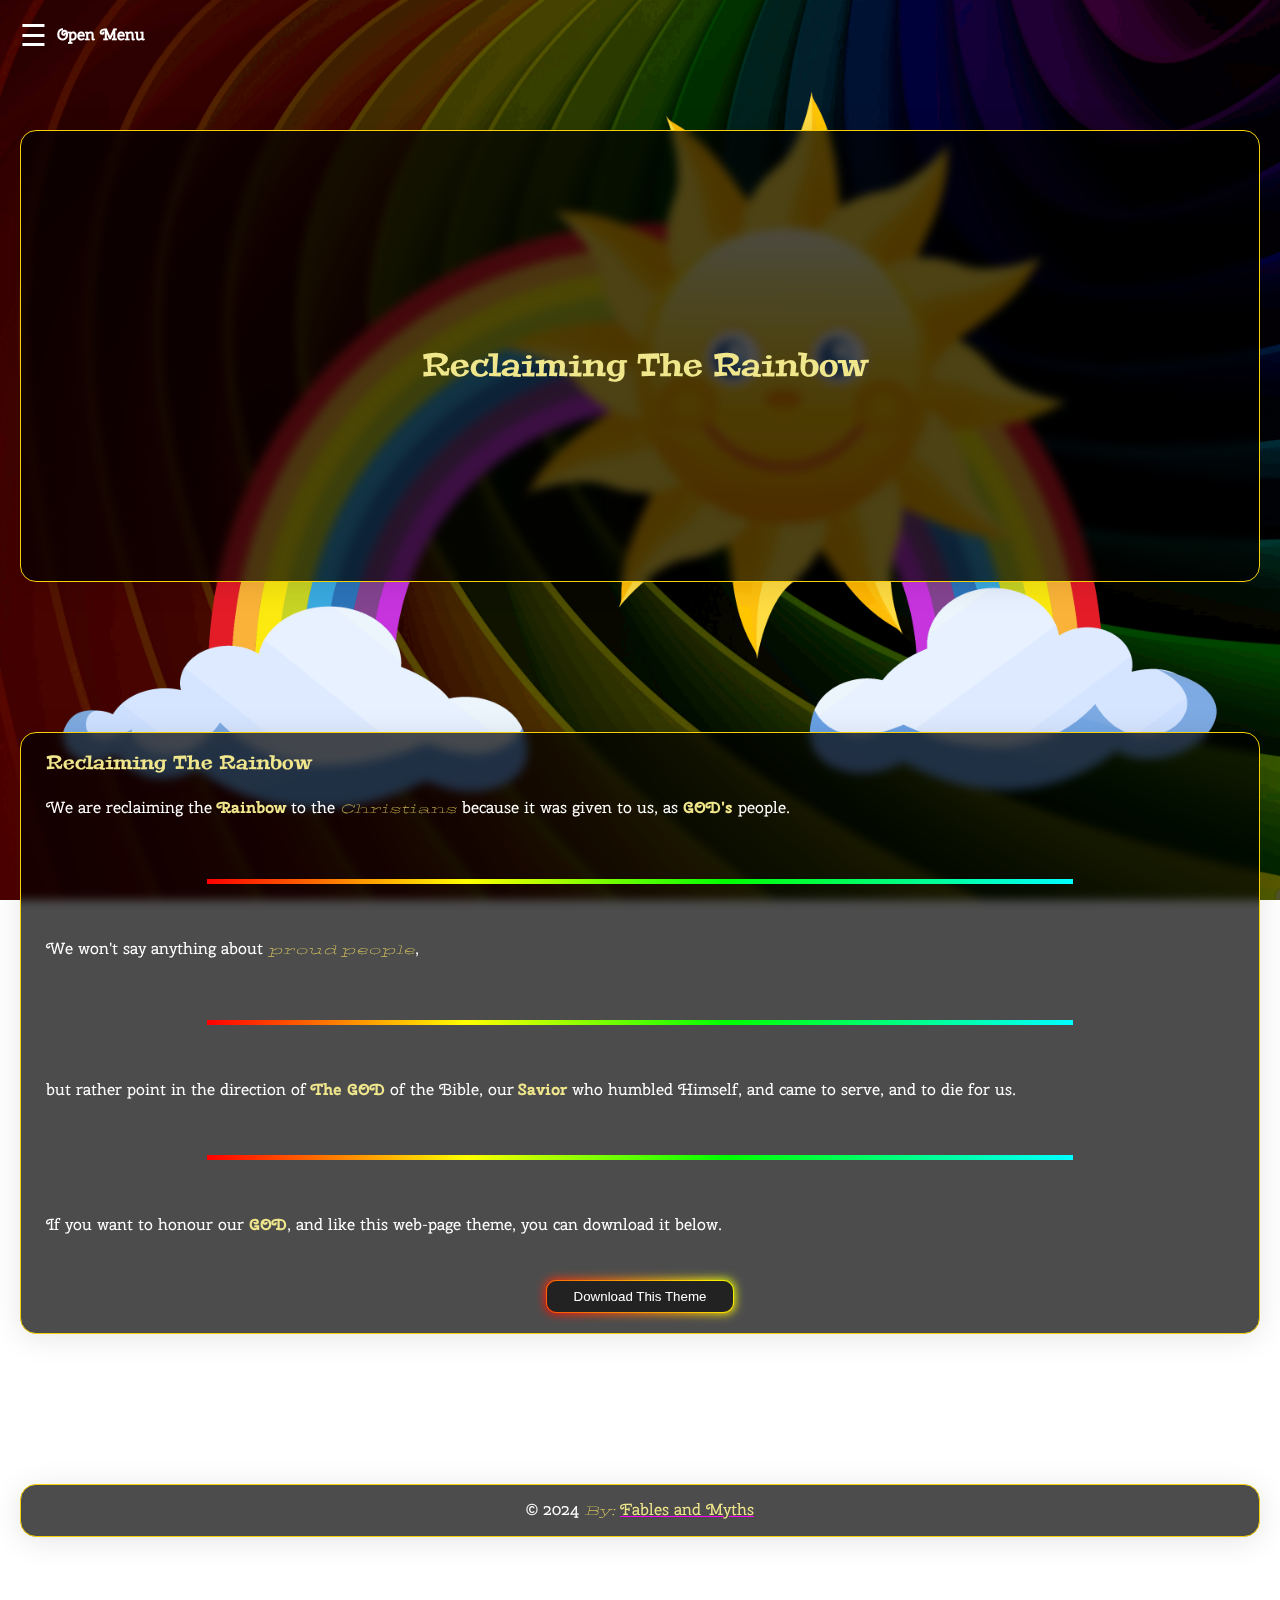
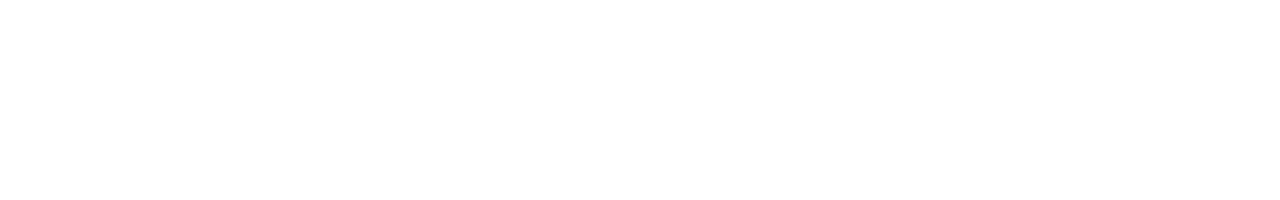
<file: index.html>
<!DOCTYPE html>
<html lang="en">

<head>
  <meta charset="UTF-8">
  <link rel="stylesheet" href="https://cdnjs.cloudflare.com/ajax/libs/font-awesome/6.5.2/css/all.min.css">
  <meta name="viewport" content="width=device-width, initial-scale=1.0">
  <link rel="stylesheet" href="./assets/css/rainbow.css">
  <title>Rainbow</title>
  <style>

  </style>
</head>

<body>
  <!-- * Navbar -->
  <div class="content-container">
    <div class="content">
      <main>
        <aside class="icon-open-row">
          <div class="icon-open-container">
            <div class="icon-open-col-1">☰</div>

            <div class="icon-open-col-2">Open Menu</div>
          </div>
        </aside>
      </main>
    </div>
  </div>

  <div class="off-canvas">
    <div class="off-canvas-header">
      <h4 class="off-canvas-title">Menu</h4>
      <div aria-label="Close">
        <div class="icon-close"></div>
      </div>
    </div>

    <div class="off-canvas-body">
      <nav class="off-canvas-nav">
        <div class="list-level-0">
          <div class="list-item">
            <a href="#" class="link-level-1"> Home </a>
          </div>
          <div class="list-item">
            <a href="#" class="link-level-1">
              Services <span class="link-arrow">›</span>
            </a>
          </div>
          <div class="list-level-1">
            <div class="list-item">
              <a href="#" class="link-level-2">
                UX-Design <span class="link-arrow">›</span>
              </a>
            </div>
            <div class="list-level-2">
              <div class="list-item">
                <a href="#" class="link-level-3"> Screendesign </a>
              </div>
              <div class="list-level-3"></div>
            </div>
            <div class="list-item">
              <a href="#" class="link-level-2"> Webdesign </a>
            </div>
            <div class="list-item">
              <a href="#" class="link-level-2"> Content Marketing </a>
            </div>
          </div>
          <div class="list-item">
            <a href="#" class="link-level-1">
              Team <span class="link-arrow">›</span>
            </a>
          </div>
          <div class="list-level-1">
            <div class="list-item">
              <a href="#" class="link-level-2"> John </a>
            </div>
            <div class="list-item">
              <a href="#" class="link-level-2"> Peter </a>
            </div>
            <div class="list-item">
              <a href="#" class="link-level-2"> Michael </a>
            </div>
          </div>
          <div class="list-item">
            <a href="#" class="link-level-1"> Contact </a>
          </div>
        </div>
      </nav>
    </div>
  </div>

  <!-- * Header -->
  <header>
    <div class="flex-container">
      <h1>Reclaiming The Rainbow</h1>
    </div>
  </header>

  <!-- * Article -->
  <article>
    <div class="flex-container">
      <h3>Reclaiming The Rainbow</h3>
      <p>
        We are reclaiming the <strong>Rainbow</strong> to the <em>Christians</em> because it was given to us, as
        <strong>GOD's</strong> people.
      </p>
      <!-- * Divider -->
      <div class="divider-container">
        <div class="elementor-divider">
          <div class="elementor-divider-separator"></div>
        </div>
      </div>
      <p>
        We won't say anything about <em>proud people</em>,</p>
      <!-- * Divider -->
      <div class="divider-container">
        <div class="elementor-divider">
          <div class="elementor-divider-separator"></div>
        </div>
      </div>
      <p>
        but rather point in the direction of <strong>The GOD</strong>
        of the Bible, our <strong>Savior</strong> who humbled Himself, and came to serve, and to die for us.
      </p>
      <!-- * Divider -->
      <div class="divider-container">
        <div class="elementor-divider">
          <div class="elementor-divider-separator"></div>
        </div>
      </div>
      <p>
        If you want to honour our <strong>GOD</strong>, and like this web-page theme, you can download it below.
      </p>
      <div class="center">
        <!-- * Button !-->
        <a href="./dl/Rainbow.zip"><button class="button-85" role="button">Download This Theme</button></a>
      </div>
    </div>
  </article>

  <!-- * Footer -->
  <footer>
    <div class="flex-container">
      &copy; 2024 <em>By:</em> <a href="https://fablesandmyths.com/" target="_blank">Fables and Myths</a>
    </div>
  </footer>

  <script src="./assets/js/main-script.js"></script>
  <script async src="./assets/js/off-canvas-menu.js"></script>

</body>

</html>
</file>
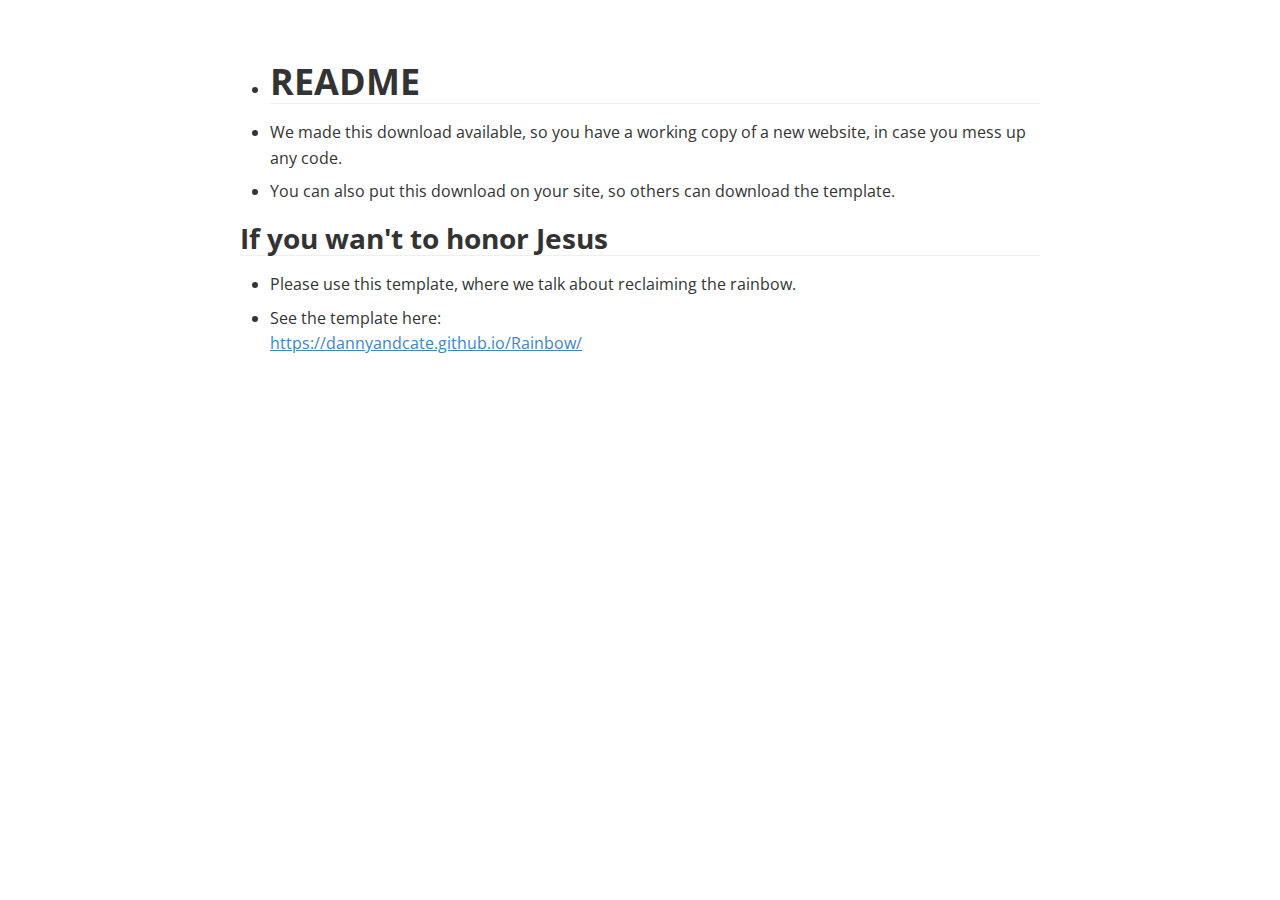
<file: dl/README.html>
<!doctype html>
<html>
<head>
<meta charset='UTF-8'><meta name='viewport' content='width=device-width initial-scale=1'>

<link href='https://fonts.googleapis.com/css?family=Open+Sans:400italic,700italic,700,400&subset=latin,latin-ext' rel='stylesheet' type='text/css' /><style type='text/css'>html {overflow-x: initial !important;}:root { --bg-color: #ffffff; --text-color: #333333; --select-text-bg-color: #B5D6FC; --select-text-font-color: auto; --monospace: "Lucida Console",Consolas,"Courier",monospace; --title-bar-height: 20px; }
.mac-os-11 { --title-bar-height: 28px; }
html { font-size: 14px; background-color: var(--bg-color); color: var(--text-color); font-family: "Helvetica Neue", Helvetica, Arial, sans-serif; -webkit-font-smoothing: antialiased; }
h1, h2, h3, h4, h5 { white-space: pre-wrap; }
body { margin: 0px; padding: 0px; height: auto; inset: 0px; font-size: 1rem; line-height: 1.42857; overflow-x: hidden; background: inherit; }
iframe { margin: auto; }
a.url { word-break: break-all; }
a:active, a:hover { outline: 0px; }
.in-text-selection, ::selection { text-shadow: none; background: var(--select-text-bg-color); color: var(--select-text-font-color); }
#write { margin: 0px auto; height: auto; width: inherit; word-break: normal; overflow-wrap: break-word; position: relative; white-space: normal; overflow-x: visible; padding-top: 36px; }
#write.first-line-indent p { text-indent: 2em; }
#write.first-line-indent li p, #write.first-line-indent p * { text-indent: 0px; }
#write.first-line-indent li { margin-left: 2em; }
.for-image #write { padding-left: 8px; padding-right: 8px; }
body.typora-export { padding-left: 30px; padding-right: 30px; }
.typora-export .footnote-line, .typora-export li, .typora-export p { white-space: pre-wrap; }
.typora-export .task-list-item input { pointer-events: none; }
@media screen and (max-width: 500px) {
  body.typora-export { padding-left: 0px; padding-right: 0px; }
  #write { padding-left: 20px; padding-right: 20px; }
}
#write li > figure:last-child { margin-bottom: 0.5rem; }
#write ol, #write ul { position: relative; }
img { max-width: 100%; vertical-align: middle; image-orientation: from-image; }
button, input, select, textarea { color: inherit; font: inherit; }
input[type="checkbox"], input[type="radio"] { line-height: normal; padding: 0px; }
*, ::after, ::before { box-sizing: border-box; }
#write h1, #write h2, #write h3, #write h4, #write h5, #write h6, #write p, #write pre { width: inherit; }
#write h1, #write h2, #write h3, #write h4, #write h5, #write h6, #write p { position: relative; }
p { line-height: inherit; }
h1, h2, h3, h4, h5, h6 { break-after: avoid-page; break-inside: avoid; orphans: 4; }
p { orphans: 4; }
h1 { font-size: 2rem; }
h2 { font-size: 1.8rem; }
h3 { font-size: 1.6rem; }
h4 { font-size: 1.4rem; }
h5 { font-size: 1.2rem; }
h6 { font-size: 1rem; }
.md-math-block, .md-rawblock, h1, h2, h3, h4, h5, h6, p { margin-top: 1rem; margin-bottom: 1rem; }
.hidden { display: none; }
.md-blockmeta { color: rgb(204, 204, 204); font-weight: 700; font-style: italic; }
a { cursor: pointer; }
sup.md-footnote { padding: 2px 4px; background-color: rgba(238, 238, 238, 0.7); color: rgb(85, 85, 85); border-radius: 4px; cursor: pointer; }
sup.md-footnote a, sup.md-footnote a:hover { color: inherit; text-transform: inherit; text-decoration: inherit; }
#write input[type="checkbox"] { cursor: pointer; width: inherit; height: inherit; }
figure { overflow-x: auto; margin: 1.2em 0px; max-width: calc(100% + 16px); padding: 0px; }
figure > table { margin: 0px; }
thead, tr { break-inside: avoid; break-after: auto; }
thead { display: table-header-group; }
table { border-collapse: collapse; border-spacing: 0px; width: 100%; overflow: auto; break-inside: auto; text-align: left; }
table.md-table td { min-width: 32px; }
.CodeMirror-gutters { border-right: 0px; background-color: inherit; }
.CodeMirror-linenumber { user-select: none; }
.CodeMirror { text-align: left; }
.CodeMirror-placeholder { opacity: 0.3; }
.CodeMirror pre { padding: 0px 4px; }
.CodeMirror-lines { padding: 0px; }
div.hr:focus { cursor: none; }
#write pre { white-space: pre-wrap; }
#write.fences-no-line-wrapping pre { white-space: pre; }
#write pre.ty-contain-cm { white-space: normal; }
.CodeMirror-gutters { margin-right: 4px; }
.md-fences { font-size: 0.9rem; display: block; break-inside: avoid; text-align: left; overflow: visible; white-space: pre; background: inherit; position: relative !important; }
.md-fences-adv-panel { width: 100%; margin-top: 10px; text-align: center; padding-top: 0px; padding-bottom: 8px; overflow-x: auto; }
#write .md-fences.mock-cm { white-space: pre-wrap; }
.md-fences.md-fences-with-lineno { padding-left: 0px; }
#write.fences-no-line-wrapping .md-fences.mock-cm { white-space: pre; overflow-x: auto; }
.md-fences.mock-cm.md-fences-with-lineno { padding-left: 8px; }
.CodeMirror-line, twitterwidget { break-inside: avoid; }
svg { break-inside: avoid; }
.footnotes { opacity: 0.8; font-size: 0.9rem; margin-top: 1em; margin-bottom: 1em; }
.footnotes + .footnotes { margin-top: 0px; }
.md-reset { margin: 0px; padding: 0px; border: 0px; outline: 0px; vertical-align: top; background: 0px 0px; text-decoration: none; text-shadow: none; float: none; position: static; width: auto; height: auto; white-space: nowrap; cursor: inherit; -webkit-tap-highlight-color: transparent; line-height: normal; font-weight: 400; text-align: left; box-sizing: content-box; direction: ltr; }
li div { padding-top: 0px; }
blockquote { margin: 1rem 0px; }
li .mathjax-block, li p { margin: 0.5rem 0px; }
li blockquote { margin: 1rem 0px; }
li { margin: 0px; position: relative; }
blockquote > :last-child { margin-bottom: 0px; }
blockquote > :first-child, li > :first-child { margin-top: 0px; }
.footnotes-area { color: rgb(136, 136, 136); margin-top: 0.714rem; padding-bottom: 0.143rem; white-space: normal; }
#write .footnote-line { white-space: pre-wrap; }
@media print {
  body, html { border: 1px solid transparent; height: 99%; break-after: avoid; break-before: avoid; font-variant-ligatures: no-common-ligatures; }
  #write { margin-top: 0px; border-color: transparent !important; padding-top: 0px !important; padding-bottom: 0px !important; }
  .typora-export * { -webkit-print-color-adjust: exact; }
  .typora-export #write { break-after: avoid; }
  .typora-export #write::after { height: 0px; }
  .is-mac table { break-inside: avoid; }
  #write > p:nth-child(1) { margin-top: 0px; }
  .typora-export-show-outline .typora-export-sidebar { display: none; }
  figure { overflow-x: visible; }
}
.footnote-line { margin-top: 0.714em; font-size: 0.7em; }
a img, img a { cursor: pointer; }
pre.md-meta-block { font-size: 0.8rem; min-height: 0.8rem; white-space: pre-wrap; background: rgb(204, 204, 204); display: block; overflow-x: hidden; }
p > .md-image:only-child:not(.md-img-error) img, p > img:only-child { display: block; margin: auto; }
#write.first-line-indent p > .md-image:only-child:not(.md-img-error) img { left: -2em; position: relative; }
p > .md-image:only-child { display: inline-block; width: 100%; }
#write .MathJax_Display { margin: 0.8em 0px 0px; }
.md-math-block { width: 100%; }
.md-math-block:not(:empty)::after { display: none; }
.MathJax_ref { fill: currentcolor; }
[contenteditable="true"]:active, [contenteditable="true"]:focus, [contenteditable="false"]:active, [contenteditable="false"]:focus { outline: 0px; box-shadow: none; }
.md-task-list-item { position: relative; list-style-type: none; }
.task-list-item.md-task-list-item { padding-left: 0px; }
.md-task-list-item > input { position: absolute; top: 0px; left: 0px; margin-left: -1.2em; margin-top: calc(1em - 10px); border: none; }
.math { font-size: 1rem; }
.md-toc { min-height: 3.58rem; position: relative; font-size: 0.9rem; border-radius: 10px; }
.md-toc-content { position: relative; margin-left: 0px; }
.md-toc-content::after, .md-toc::after { display: none; }
.md-toc-item { display: block; color: rgb(65, 131, 196); }
.md-toc-item a { text-decoration: none; }
.md-toc-inner:hover { text-decoration: underline; }
.md-toc-inner { display: inline-block; cursor: pointer; }
.md-toc-h1 .md-toc-inner { margin-left: 0px; font-weight: 700; }
.md-toc-h2 .md-toc-inner { margin-left: 2em; }
.md-toc-h3 .md-toc-inner { margin-left: 4em; }
.md-toc-h4 .md-toc-inner { margin-left: 6em; }
.md-toc-h5 .md-toc-inner { margin-left: 8em; }
.md-toc-h6 .md-toc-inner { margin-left: 10em; }
@media screen and (max-width: 48em) {
  .md-toc-h3 .md-toc-inner { margin-left: 3.5em; }
  .md-toc-h4 .md-toc-inner { margin-left: 5em; }
  .md-toc-h5 .md-toc-inner { margin-left: 6.5em; }
  .md-toc-h6 .md-toc-inner { margin-left: 8em; }
}
a.md-toc-inner { font-size: inherit; font-style: inherit; font-weight: inherit; line-height: inherit; }
.footnote-line a:not(.reversefootnote) { color: inherit; }
.reversefootnote { font-family: ui-monospace, sans-serif; }
.md-attr { display: none; }
.md-fn-count::after { content: "."; }
code, pre, samp, tt { font-family: var(--monospace); }
kbd { margin: 0px 0.1em; padding: 0.1em 0.6em; font-size: 0.8em; color: rgb(36, 39, 41); background: rgb(255, 255, 255); border: 1px solid rgb(173, 179, 185); border-radius: 3px; box-shadow: rgba(12, 13, 14, 0.2) 0px 1px 0px, rgb(255, 255, 255) 0px 0px 0px 2px inset; white-space: nowrap; vertical-align: middle; }
.md-comment { color: rgb(162, 127, 3); opacity: 0.6; font-family: var(--monospace); }
code { text-align: left; vertical-align: initial; }
a.md-print-anchor { white-space: pre !important; border-width: initial !important; border-style: none !important; border-color: initial !important; display: inline-block !important; position: absolute !important; width: 1px !important; right: 0px !important; outline: 0px !important; background: 0px 0px !important; text-decoration: initial !important; text-shadow: initial !important; }
.os-windows.monocolor-emoji .md-emoji { font-family: "Segoe UI Symbol", sans-serif; }
.md-diagram-panel > svg { max-width: 100%; }
[lang="flow"] svg, [lang="mermaid"] svg { max-width: 100%; height: auto; }
[lang="mermaid"] .node text { font-size: 1rem; }
table tr th { border-bottom: 0px; }
video { max-width: 100%; display: block; margin: 0px auto; }
iframe { max-width: 100%; width: 100%; border: none; }
.highlight td, .highlight tr { border: 0px; }
mark { background: rgb(255, 255, 0); color: rgb(0, 0, 0); }
.md-html-inline .md-plain, .md-html-inline strong, mark .md-inline-math, mark strong { color: inherit; }
.md-expand mark .md-meta { opacity: 0.3 !important; }
mark .md-meta { color: rgb(0, 0, 0); }
@media print {
  .typora-export h1, .typora-export h2, .typora-export h3, .typora-export h4, .typora-export h5, .typora-export h6 { break-inside: avoid; }
}
.md-diagram-panel .messageText { stroke: none !important; }
.md-diagram-panel .start-state { fill: var(--node-fill); }
.md-diagram-panel .edgeLabel rect { opacity: 1 !important; }
.md-fences.md-fences-math { font-size: 1em; }
.md-fences-advanced:not(.md-focus) { padding: 0px; white-space: nowrap; border: 0px; }
.md-fences-advanced:not(.md-focus) { background: inherit; }
.typora-export-show-outline .typora-export-content { max-width: 1440px; margin: auto; display: flex; flex-direction: row; }
.typora-export-sidebar { width: 300px; font-size: 0.8rem; margin-top: 80px; margin-right: 18px; }
.typora-export-show-outline #write { --webkit-flex: 2; flex: 2 1 0%; }
.typora-export-sidebar .outline-content { position: fixed; top: 0px; max-height: 100%; overflow: hidden auto; padding-bottom: 30px; padding-top: 60px; width: 300px; }
@media screen and (max-width: 1024px) {
  .typora-export-sidebar, .typora-export-sidebar .outline-content { width: 240px; }
}
@media screen and (max-width: 800px) {
  .typora-export-sidebar { display: none; }
}
.outline-content li, .outline-content ul { margin-left: 0px; margin-right: 0px; padding-left: 0px; padding-right: 0px; list-style: none; overflow-wrap: anywhere; }
.outline-content ul { margin-top: 0px; margin-bottom: 0px; }
.outline-content strong { font-weight: 400; }
.outline-expander { width: 1rem; height: 1.42857rem; position: relative; display: table-cell; vertical-align: middle; cursor: pointer; padding-left: 4px; }
.outline-expander::before { content: ""; position: relative; font-family: Ionicons; display: inline-block; font-size: 8px; vertical-align: middle; }
.outline-item { padding-top: 3px; padding-bottom: 3px; cursor: pointer; }
.outline-expander:hover::before { content: ""; }
.outline-h1 > .outline-item { padding-left: 0px; }
.outline-h2 > .outline-item { padding-left: 1em; }
.outline-h3 > .outline-item { padding-left: 2em; }
.outline-h4 > .outline-item { padding-left: 3em; }
.outline-h5 > .outline-item { padding-left: 4em; }
.outline-h6 > .outline-item { padding-left: 5em; }
.outline-label { cursor: pointer; display: table-cell; vertical-align: middle; text-decoration: none; color: inherit; }
.outline-label:hover { text-decoration: underline; }
.outline-item:hover { border-color: rgb(245, 245, 245); background-color: var(--item-hover-bg-color); }
.outline-item:hover { margin-left: -28px; margin-right: -28px; border-left: 28px solid transparent; border-right: 28px solid transparent; }
.outline-item-single .outline-expander::before, .outline-item-single .outline-expander:hover::before { display: none; }
.outline-item-open > .outline-item > .outline-expander::before { content: ""; }
.outline-children { display: none; }
.info-panel-tab-wrapper { display: none; }
.outline-item-open > .outline-children { display: block; }
.typora-export .outline-item { padding-top: 1px; padding-bottom: 1px; }
.typora-export .outline-item:hover { margin-right: -8px; border-right: 8px solid transparent; }
.typora-export .outline-expander::before { content: "+"; font-family: inherit; top: -1px; }
.typora-export .outline-expander:hover::before, .typora-export .outline-item-open > .outline-item > .outline-expander::before { content: "−"; }
.typora-export-collapse-outline .outline-children { display: none; }
.typora-export-collapse-outline .outline-item-open > .outline-children, .typora-export-no-collapse-outline .outline-children { display: block; }
.typora-export-no-collapse-outline .outline-expander::before { content: "" !important; }
.typora-export-show-outline .outline-item-active > .outline-item .outline-label { font-weight: 700; }
.md-inline-math-container mjx-container { zoom: 0.95; }
mjx-container { break-inside: avoid; }
.md-alert.md-alert-note { border-left-color: rgb(9, 105, 218); }
.md-alert.md-alert-important { border-left-color: rgb(130, 80, 223); }
.md-alert.md-alert-warning { border-left-color: rgb(154, 103, 0); }
.md-alert.md-alert-tip { border-left-color: rgb(31, 136, 61); }
.md-alert.md-alert-caution { border-left-color: rgb(207, 34, 46); }
.md-alert { padding: 0px 1em; margin-bottom: 16px; color: inherit; border-left: 0.25em solid rgb(0, 0, 0); }
.md-alert-text-note { color: rgb(9, 105, 218); }
.md-alert-text-important { color: rgb(130, 80, 223); }
.md-alert-text-warning { color: rgb(154, 103, 0); }
.md-alert-text-tip { color: rgb(31, 136, 61); }
.md-alert-text-caution { color: rgb(207, 34, 46); }
.md-alert-text { font-size: 0.9rem; font-weight: 700; }
.md-alert-text svg { fill: currentcolor; position: relative; top: 0.125em; margin-right: 1ch; overflow: visible; }
.md-alert-text-container::after { content: attr(data-text); text-transform: capitalize; pointer-events: none; margin-right: 1ch; }


:root {
    --side-bar-bg-color: #fafafa;
    --control-text-color: #777;
}

@include-when-export url(https://fonts.googleapis.com/css?family=Open+Sans:400italic,700italic,700,400&subset=latin,latin-ext);

/* open-sans-regular - latin-ext_latin */
  /* open-sans-italic - latin-ext_latin */
    /* open-sans-700 - latin-ext_latin */
    /* open-sans-700italic - latin-ext_latin */
  html {
    font-size: 16px;
    -webkit-font-smoothing: antialiased;
}

body {
    font-family: "Open Sans","Clear Sans", "Helvetica Neue", Helvetica, Arial, 'Segoe UI Emoji', sans-serif;
    color: rgb(51, 51, 51);
    line-height: 1.6;
}

#write {
    max-width: 860px;
  	margin: 0 auto;
  	padding: 30px;
    padding-bottom: 100px;
}

@media only screen and (min-width: 1400px) {
	#write {
		max-width: 1024px;
	}
}

@media only screen and (min-width: 1800px) {
	#write {
		max-width: 1200px;
	}
}

#write > ul:first-child,
#write > ol:first-child{
    margin-top: 30px;
}

a {
    color: #4183C4;
}
h1,
h2,
h3,
h4,
h5,
h6 {
    position: relative;
    margin-top: 1rem;
    margin-bottom: 1rem;
    font-weight: bold;
    line-height: 1.4;
    cursor: text;
}
h1:hover a.anchor,
h2:hover a.anchor,
h3:hover a.anchor,
h4:hover a.anchor,
h5:hover a.anchor,
h6:hover a.anchor {
    text-decoration: none;
}
h1 tt,
h1 code {
    font-size: inherit;
}
h2 tt,
h2 code {
    font-size: inherit;
}
h3 tt,
h3 code {
    font-size: inherit;
}
h4 tt,
h4 code {
    font-size: inherit;
}
h5 tt,
h5 code {
    font-size: inherit;
}
h6 tt,
h6 code {
    font-size: inherit;
}
h1 {
    font-size: 2.25em;
    line-height: 1.2;
    border-bottom: 1px solid #eee;
}
h2 {
    font-size: 1.75em;
    line-height: 1.225;
    border-bottom: 1px solid #eee;
}

/*@media print {
    .typora-export h1,
    .typora-export h2 {
        border-bottom: none;
        padding-bottom: initial;
    }

    .typora-export h1::after,
    .typora-export h2::after {
        content: "";
        display: block;
        height: 100px;
        margin-top: -96px;
        border-top: 1px solid #eee;
    }
}*/

h3 {
    font-size: 1.5em;
    line-height: 1.43;
}
h4 {
    font-size: 1.25em;
}
h5 {
    font-size: 1em;
}
h6 {
   font-size: 1em;
    color: #777;
}
p,
blockquote,
ul,
ol,
dl,
table{
    margin: 0.8em 0;
}
li>ol,
li>ul {
    margin: 0 0;
}
hr {
    height: 2px;
    padding: 0;
    margin: 16px 0;
    background-color: #e7e7e7;
    border: 0 none;
    overflow: hidden;
    box-sizing: content-box;
}

li p.first {
    display: inline-block;
}
ul,
ol {
    padding-left: 30px;
}
ul:first-child,
ol:first-child {
    margin-top: 0;
}
ul:last-child,
ol:last-child {
    margin-bottom: 0;
}
blockquote {
    border-left: 4px solid #dfe2e5;
    padding: 0 15px;
    color: #777777;
}
blockquote blockquote {
    padding-right: 0;
}
table {
    padding: 0;
    word-break: initial;
}
table tr {
    border: 1px solid #dfe2e5;
    margin: 0;
    padding: 0;
}
table tr:nth-child(2n),
thead {
    background-color: #f8f8f8;
}
table th {
    font-weight: bold;
    border: 1px solid #dfe2e5;
    border-bottom: 0;
    margin: 0;
    padding: 6px 13px;
}
table td {
    border: 1px solid #dfe2e5;
    margin: 0;
    padding: 6px 13px;
}
table th:first-child,
table td:first-child {
    margin-top: 0;
}
table th:last-child,
table td:last-child {
    margin-bottom: 0;
}

.CodeMirror-lines {
    padding-left: 4px;
}

.code-tooltip {
    box-shadow: 0 1px 1px 0 rgba(0,28,36,.3);
    border-top: 1px solid #eef2f2;
}

.md-fences,
code,
tt {
    border: 1px solid #e7eaed;
    background-color: #f8f8f8;
    border-radius: 3px;
    padding: 0;
    padding: 2px 4px 0px 4px;
    font-size: 0.9em;
}

code {
    background-color: #f3f4f4;
    padding: 0 2px 0 2px;
}

.md-fences {
    margin-bottom: 15px;
    margin-top: 15px;
    padding-top: 8px;
    padding-bottom: 6px;
}


.md-task-list-item > input {
  margin-left: -1.3em;
}

@media print {
    html {
        font-size: 13px;
    }
    pre {
        page-break-inside: avoid;
        word-wrap: break-word;
    }
}

.md-fences {
	background-color: #f8f8f8;
}
#write pre.md-meta-block {
	padding: 1rem;
    font-size: 85%;
    line-height: 1.45;
    background-color: #f7f7f7;
    border: 0;
    border-radius: 3px;
    color: #777777;
    margin-top: 0 !important;
}

.mathjax-block>.code-tooltip {
	bottom: .375rem;
}

.md-mathjax-midline {
    background: #fafafa;
}

#write>h3.md-focus:before{
	left: -1.5625rem;
	top: .375rem;
}
#write>h4.md-focus:before{
	left: -1.5625rem;
	top: .285714286rem;
}
#write>h5.md-focus:before{
	left: -1.5625rem;
	top: .285714286rem;
}
#write>h6.md-focus:before{
	left: -1.5625rem;
	top: .285714286rem;
}
.md-image>.md-meta {
    /*border: 1px solid #ddd;*/
    border-radius: 3px;
    padding: 2px 0px 0px 4px;
    font-size: 0.9em;
    color: inherit;
}

.md-tag {
    color: #a7a7a7;
    opacity: 1;
}

.md-toc { 
    margin-top:20px;
    padding-bottom:20px;
}

.sidebar-tabs {
    border-bottom: none;
}

#typora-quick-open {
    border: 1px solid #ddd;
    background-color: #f8f8f8;
}

#typora-quick-open-item {
    background-color: #FAFAFA;
    border-color: #FEFEFE #e5e5e5 #e5e5e5 #eee;
    border-style: solid;
    border-width: 1px;
}

/** focus mode */
.on-focus-mode blockquote {
    border-left-color: rgba(85, 85, 85, 0.12);
}

header, .context-menu, .megamenu-content, footer{
    font-family: "Segoe UI", "Arial", sans-serif;
}

.file-node-content:hover .file-node-icon,
.file-node-content:hover .file-node-open-state{
    visibility: visible;
}

.mac-seamless-mode #typora-sidebar {
    background-color: #fafafa;
    background-color: var(--side-bar-bg-color);
}

.mac-os #write{
    caret-color: AccentColor;
}

.md-lang {
    color: #b4654d;
}

/*.html-for-mac {
    --item-hover-bg-color: #E6F0FE;
}*/

#md-notification .btn {
    border: 0;
}

.dropdown-menu .divider {
    border-color: #e5e5e5;
    opacity: 0.4;
}

.ty-preferences .window-content {
    background-color: #fafafa;
}

.ty-preferences .nav-group-item.active {
    color: white;
    background: #999;
}

.menu-item-container a.menu-style-btn {
    background-color: #f5f8fa;
    background-image: linear-gradient( 180deg , hsla(0, 0%, 100%, 0.8), hsla(0, 0%, 100%, 0)); 
}



</style><title>README</title>
</head>
<body class='typora-export os-windows'><div class='typora-export-content'>
<div id='write'  class=''><ul><li><h1 id='readme'><span>README</span></h1></li><li><p><span>We made this download available, so you have a working copy of a new website, in case you mess up any code.</span></p></li><li><p><span>You can also put this download on your site, so others can download the template.</span></p></li></ul><h2 id='if-you-want-to-honor-jesus'><span>If you wan&#39;t to honor Jesus</span></h2><ul><li><p><span>Please use this template, where we talk about reclaiming the rainbow.</span></p></li><li><p><span>See the template here:</span>
<a href='https://dannyandcate.github.io/Rainbow/' target='_blank' class='url'>https://dannyandcate.github.io/Rainbow/</a></p></li></ul><p>&nbsp;</p></div></div>
</body>
</html>
</file>
<file: assets/css/rainbow.css>
/*
#bada55;
*/
/* !!Import */

/* !!Header Font */
@font-face {
  font-family: "Peralta";
  src: url("../font/Peralta-Regular.woff2") format("woff2"),
    url("../font/Peralta-Regular.woff") format("woff");
  font-weight: 400;
  font-style: normal;
  font-display: swap;
}

/* !!Body Font */
@font-face {
  font-family: "CherrySwashBold";
  src: url("../font/CherrySwashBold.eot");
  src: url("../font/CherrySwashBold.eot") format("embedded-opentype"),
    url("../font/CherrySwashBold.woff2") format("woff2"),
    url("../font/CherrySwashBold.woff") format("woff"),
    url("../font/CherrySwashBold.ttf") format("truetype"),
    url("../font/CherrySwashBold.svg#CherrySwashBold") format("svg");
}

/* !!Body Font */
@font-face {
  font-family: "CherrySwashRegular";
  src: url("../font/CherrySwashRegular.eot");
  src: url("../font/CherrySwashRegular.eot") format("embedded-opentype"),
    url("../font/CherrySwashRegular.woff2") format("woff2"),
    url("../font/CherrySwashRegular.woff") format("woff"),
    url("../font/CherrySwashRegular.ttf") format("truetype"),
    url("../font/CherrySwashRegular.svg#CherrySwashRegular") format("svg");
}

/* !!Italic Body Font */
@font-face {
  font-family: "Padyakke Expanded One";
  src: url("../font/PadyakkeExpandedOne-Regular.woff2") format("woff2"),
    url("../font/PadyakkeExpandedOne-Regular.woff") format("woff");
  font-weight: 400;
  font-style: normal;
  font-display: swap;
}

:root {
  --bg-color: #fff98d;
  --hover-color: #40e0d0;
}

/* !!Reset */
* {
  margin: 0;
  padding: 0;
}

* ::before,
* ::after {
  box-sizing: border-box;
  text-decoration: none;
}

/* !!Html */
html {
  font-size: 62.5%;
}

html {
  background: url(../img/rainbow.gif) no-repeat center center fixed;
  -webkit-background-size: cover;
  -moz-background-size: cover;
  -o-background-size: cover;
  background-size: cover;
}

/* !!Html - !!Scrollbar */
::-webkit-scrollbar {
  width: 10px;
  background: linear-gradient(
    red,
    orange,
    yellow,
    lime,
    cyan,
    blue,
    indigo,
    violet,
    magenta
  );
}
::-webkit-scrollbar-thumb {
  border-radius: 26%;
  background: white;
}

/* !!Menu */
.link-level-2,
.link-level-3,
.link-level-1 {
  color: #4b545d;
  text-decoration: none;
  padding: 10px;
}
.link-level-2:visited,
.link-level-3:visited,
.link-level-1:visited {
  color: #4b545d;
}
.link-level-2:hover,
.link-level-3:hover,
.link-level-1:hover {
  color: #1570c6;
  cursor: pointer;
  text-decoration: none;
}
.link-level-2:active,
.link-level-3:active,
.link-level-1:active,
.link-level-2:focus,
.link-level-3:focus,
.link-level-1:focus {
  color: #1570c6;
  text-decoration: none;
}
pre {
  background-color: #f2f2f2;
  border-radius: 4px;
  color: #4b545d;
  font-family: consolas, "courier new", monospace;
  font-weight: 500;
  padding: 2rem;
}
.icon-open-container {
  align-items: center;
  cursor: pointer;
  display: flex;
  flex-wrap: nowrap;
  position: fixed;
  z-index: 1111111;
}
.icon-open-col-1 {
  align-items: center;
  display: flex;
  flex-grow: 0;
  font-size: 30px;
  line-height: 1;
}
.icon-open-col-2 {
  font-weight: bold;
  padding-left: 10px;
}
.icon-close {
  height: 32px;
  opacity: 0.7;
  position: absolute;
  right: 12px;
  top: 14px;
  width: 32px;
}
.icon-close::before,
.icon-close::after {
  background-color: #fff;
  border-radius: 4px;
  content: " ";
  height: 20px;
  left: 15px;
  position: absolute;
  width: 3px;
}
.icon-close::before {
  transform: rotate(45deg);
}
.icon-close::after {
  transform: rotate(-45deg);
}
.icon-close:hover {
  cursor: pointer;
  opacity: 1;
}
.link-arrow {
  align-items: center;
  display: inline-flex;
  font-size: 24px;
  padding: 1px 4px 4px;
  line-height: 1;
  height: 20px;
}
.link-arrow.rotate-90 {
  padding-bottom: 4px;
}
.rotate-90 {
  transform: rotate(90deg);
}
.off-canvas-backdrop {
  background-color: #000;
  height: 100vh;
  left: 0;
  opacity: 0.5;
  position: fixed;
  top: 0;
  transition: opacity 0.15s linear;
  width: 100vw;
  z-index: 1040;
}
.off-canvas-body {
  flex-grow: 1;
  overflow-y: auto;
  padding: 20px;
}
.off-canvas {
  background-clip: padding-box;
  background-color: #fff;
  border-right: 1px solid rgba(0, 0, 0, 0.2);
  bottom: 0;
  box-shadow: rgba(0, 0, 0, 0.2) 0 8px 10px -5px,
    rgba(0, 0, 0, 0.14) 0 16px 24px 2px, rgba(0, 0, 0, 0.12) 0 6px 30px 5px;
  display: flex;
  flex-direction: column;
  left: 0;
  max-width: 100%;
  outline: 0;
  position: fixed;
  top: 0;
  transform: translateX(-100%);
  transition: transform 0.3s ease-in-out;
  visibility: hidden;
  width: 400px;
  z-index: 1050;
}
.off-canvas.show {
  transform: none;
}
.content {
  padding: 20px;
}
.off-canvas-header {
  align-items: center;
  background-color: #1570c6;
  display: flex;
  justify-content: space-between;
  padding: 15px 30px;
}
.link-level-2,
.link-level-3,
.link-level-1 {
  color: #4b545d;
  text-decoration: none;
  padding: 10px;
}
.link-level-2:visited,
.link-level-3:visited,
.link-level-1:visited {
  color: #4b545d;
}
.link-level-2:hover,
.link-level-3:hover,
.link-level-1:hover {
  color: #1570c6;
  cursor: pointer;
  text-decoration: none;
}
.link-level-2:active,
.link-level-3:active,
.link-level-1:active,
.link-level-2:focus,
.link-level-3:focus,
.link-level-1:focus {
  color: #1570c6;
  text-decoration: none;
}
.link-level-1 {
  align-items: center;
  display: flex;
  font-weight: 600;
}
.link-level-2,
.link-level-3 {
  align-items: center;
  display: flex;
  font-size: 14px;
}
.content-link {
  color: #2f8fe9;
  text-decoration: none;
}
.content-link:visited {
  color: #2f8fe9;
}
.content-link:hover {
  color: #5da8ee;
  cursor: pointer;
  text-decoration: none;
}
.content-link:active,
.content-link:focus {
  color: #5da8ee;
  text-decoration: none;
}
.list-item {
  letter-spacing: 0.03rem;
  list-style: none;
}
.list-level-0 {
  padding: 0;
}
.list-level-1 {
  display: none;
  padding-left: 10px;
}
.list-level-2 {
  display: none;
  padding-left: 10px;
}
body {
  margin: 0;
}
.off-canvas-title {
  color: #fff;
  letter-spacing: 0.05rem;
  margin: 0;
}

/* !!Body */
body {
  font-family: "CherrySwashRegular";
  font-weight: 400;
  font-style: normal;
  font-size: 1.6rem;
  line-height: 2rem;
  min-height: 200vh;
  color: #fff;
}

header {
  margin: 90px 20px 20px 20px;
  background: rgba(0, 0, 0, 0.7);
  border-radius: 16px;
  box-shadow: 0 4px 30px rgba(0, 0, 0, 0.1);
  backdrop-filter: blur(5px);
  -webkit-backdrop-filter: blur(5px);
  border: 1px solid #f7d007;
}

header .flex-container {
  display: flex;
  flex-direction: row;
  /* Cross axis align */
  align-items: center;
  /* Main axis align */
  justify-content: center;
  height: 50vh;
}

article {
  margin: 150px 20px 150px 20px;
  text-align: justify;
  background: rgba(0, 0, 0, 0.7);
  border-radius: 16px;
  box-shadow: 0 4px 30px rgba(0, 0, 0, 0.1);
  backdrop-filter: blur(5px);
  -webkit-backdrop-filter: blur(5px);
  border: 1px solid #f7d007;
}

article .flex-container {
  display: flex 1;
  flex-direction: row;
  align-items: start;
}

footer {
  margin: 150px 20px 20px 20px;
  padding: 15px 10px 10px 10px;
  text-align: center;
  background: rgba(0, 0, 0, 0.7);
  border-radius: 16px;
  box-shadow: 0 4px 30px rgba(0, 0, 0, 0.1);
  backdrop-filter: blur(5px);
  -webkit-backdrop-filter: blur(5px);
  border: 1px solid #f7d007;
}

footer .flex-container {
  display: flex 1;
  flex-direction: row;
  align-items: center;
}

h1 {
  text-align: center;
  line-height: 3rem;
}

h1,
h2,
h3,
h4,
h5,
h6 {
  font-family: "Peralta";
  font-weight: 400;
  color: #f0e68c;
  padding: 20px 15px 0 25px;
}

a {
  text-decoration: underline;
  text-decoration-color: rgb(255, 0, 255);
}

a:hover {
  text-decoration: underline;
  text-decoration-color: turquoise;
}

a,
strong,
em {
  color: khaki;
}

u {
  text-decoration-color: rgb(255, 0, 255);
}

strong {
  font-family: "CherrySwashBold";
  font-weight: 700;
  font-style: normal;
}

em {
  font-family: "Padyakke Expanded One";
  font-style: italic;
  line-height: 2.4rem;
  color: #ffe562;
}

.center {
  text-align: center;
}

.right {
  text-align: right;
}

p {
  padding: 25px;
  text-align: justify;
}

img {
  margin-top: 50px;
}

.fr img {
  border-radius: 50px 50px 50px 50px;
  -webkit-border-radius: 50px 50px 50px 50px;
  -moz-border-radius: 50px 50px 50px 50px;
  border: 10px solid #f7d007;
}

/* !!Rainbow Header navigation */

/* !!Rainbow Horizontal Rule */
.divider-container .elementor-divider {
  display: flex;
  justify-content: center;
  align-items: center;
  width: 70%;
  margin: 30px auto;
}

.divider-container .elementor-divider-separator {
  height: 5px;
  width: 100vw; /* remove width after you copied this into the custom editor */
  border-radius: 0px;
  background: linear-gradient(
    90deg,
    red 0%,
    yellow 15%,
    lime 30%,
    cyan 50%,
    blue 65%,
    magenta 80%,
    red 100%
  );
  background-size: 200%;
  animation: moveGradient 25s linear infinite;
}
/* ANIMATIONS */
@keyframes moveGradient {
  0% {
    background-position: 0% 0% 100%;
  }
  100% {
    background-position: -200% 0%;
  }
}

/* !!YouTube Embed */
.youtube-video-container {
  position: relative;
  overflow: hidden;
  width: 100%;
}

.youtube-video-container::after {
  display: block;
  content: "";
  padding-top: 56.25%;
}

.youtube-video-container iframe {
  position: absolute;
  top: 0;
  left: 0;
  width: 100%;
  height: 100%;
}

/* !!Rainbow Button */
/* CSS */
.button-85 {
  margin: 2rem;
  padding: 0.6em 2em;
  border: none;
  outline: none;
  color: rgb(255, 255, 255);
  background: #111;
  cursor: pointer;
  position: relative;
  z-index: 0;
  border-radius: 10px;
  user-select: none;
  -webkit-user-select: none;
  touch-action: manipulation;
  border: 1px solid #f7d007;
}

.button-85:before {
  content: "";
  background: linear-gradient(
    45deg,
    #ff0000,
    #ff7300,
    #fffb00,
    #48ff00,
    #00ffd5,
    #002bff,
    #7a00ff,
    #ff00c8,
    #ff0000
  );
  position: absolute;
  top: -2px;
  left: -2px;
  background-size: 400%;
  z-index: -1;
  filter: blur(5px);
  -webkit-filter: blur(5px);
  width: calc(100% + 4px);
  height: calc(100% + 4px);
  animation: glowing-button-85 20s linear infinite;
  transition: opacity 0.3s ease-in-out;
  border-radius: 10px;
}

@keyframes glowing-button-85 {
  0% {
    background-position: 0 0;
  }
  50% {
    background-position: 400% 0;
  }
  100% {
    background-position: 0 0;
  }
}

.button-85:after {
  z-index: -1;
  content: "";
  position: absolute;
  width: 100%;
  height: 100%;
  background: #222;
  left: 0;
  top: 0;
  border-radius: 10px;
}
</file>
